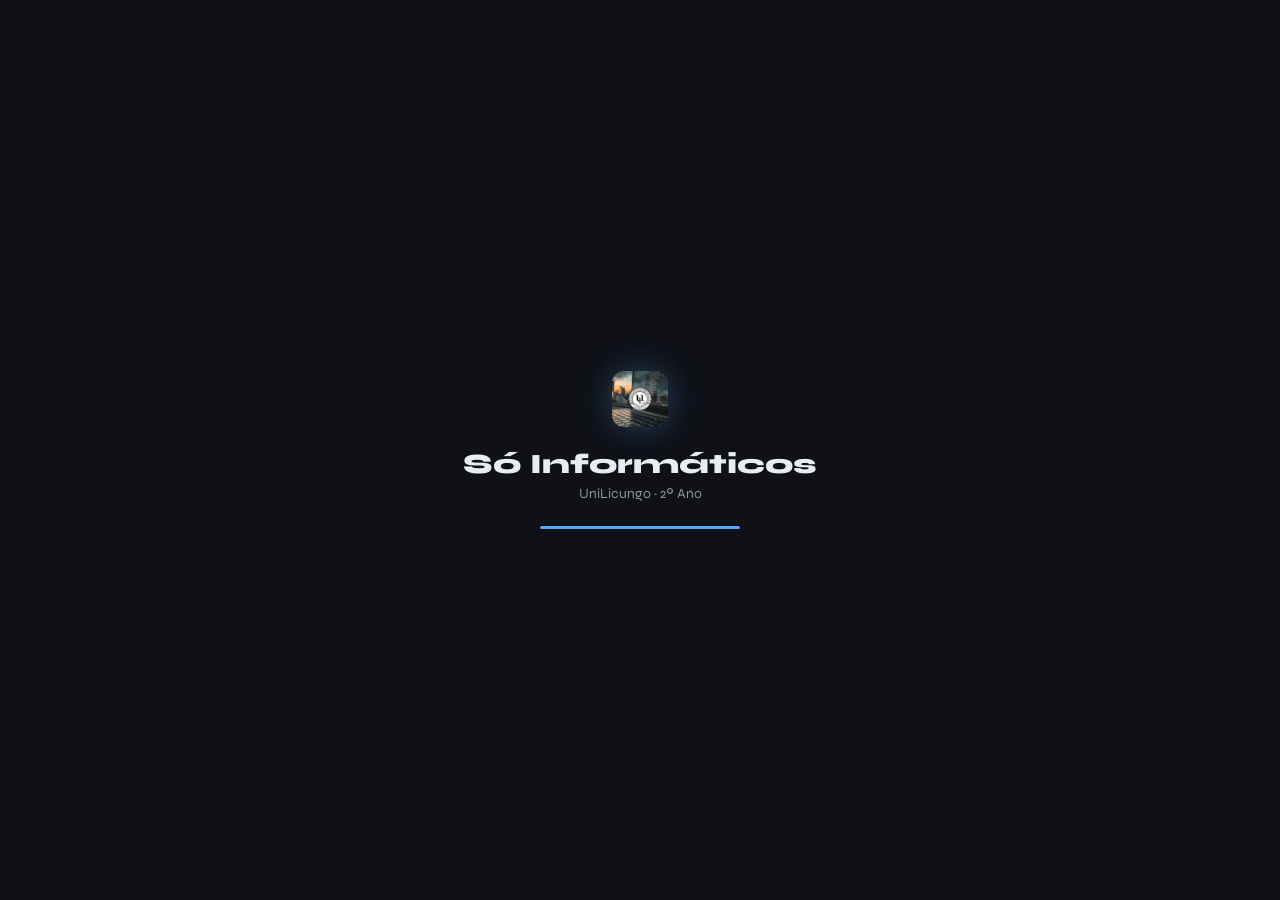
<file: index.html>
<!DOCTYPE html>
<html lang="pt">
<head>
    <meta charset="UTF-8">
    <meta name="viewport" content="width=device-width, initial-scale=1.0">
    <title>Só Informáticos — UniLicungo 2º Ano</title>
    <meta name="description" content="Plataforma de aulas para estudantes de Informática 2º Ano da UniLicungo">
    <link rel="manifest" href="manifest.json">
    <link rel="icon" href="assets/icon.png" type="image/png">
    <link rel="preconnect" href="https://fonts.googleapis.com">
    <link rel="preconnect" href="https://fonts.gstatic.com" crossorigin>
    <link href="https://fonts.googleapis.com/css2?family=Space+Mono:wght@400;700&family=Syne:wght@400;600;700;800&display=swap" rel="stylesheet">
    <link rel="stylesheet" href="css/style.css">
</head>
<body>

<!-- ===== SPLASH / LOADING ===== -->
<div id="splash">
    <div class="splash-inner">
        <div class="splash-logo">
            <img src="assets/icon.png" alt="Logo" width="56" height="56">
        </div>
        <div class="splash-title">Só Informáticos</div>
        <div class="splash-sub">UniLicungo · 2º Ano</div>
        <div class="splash-bar"><div class="splash-progress"></div></div>
    </div>
</div>

<!-- ===== HEADER ===== -->
<header class="site-header" id="site-header">
    <div class="header-inner">
        <a href="#" class="brand">
            <img src="assets/icon.png" alt="Logo" width="28" height="28" class="brand-icon">
            <span class="brand-name">Só Informáticos</span>
            <span class="brand-badge">2º Ano</span>
        </a>

        <nav class="header-nav" id="header-nav">
            <a href="#aulas" class="nav-link active" data-section="aulas">📅 Aulas</a>
            <a href="#notas" class="nav-link" data-section="notas">📝 Notas</a>
            <a href="#tarefas" class="nav-link" data-section="tarefas">✅ Tarefas</a>
            <a href="#recursos" class="nav-link" data-section="recursos">📚 Recursos</a>
        </nav>

        <div class="header-actions">
            <div class="search-wrap">
                <button class="icon-btn" id="search-toggle" title="Pesquisar">
                    <svg width="16" height="16" viewBox="0 0 24 24" fill="none" stroke="currentColor" stroke-width="2"><circle cx="11" cy="11" r="8"/><path d="m21 21-4.35-4.35"/></svg>
                </button>
                <div class="search-box" id="search-box">
                    <input type="text" id="search-input" placeholder="Pesquisar cadeira, docente...">
                    <span class="search-clear" id="search-clear">×</span>
                </div>
            </div>

            <div class="theme-picker" id="theme-picker">
                <button class="icon-btn" id="theme-toggle" title="Mudar tema">
                    <svg width="16" height="16" viewBox="0 0 24 24" fill="none" stroke="currentColor" stroke-width="2"><circle cx="12" cy="12" r="5"/><path d="M12 1v2M12 21v2M4.22 4.22l1.42 1.42M18.36 18.36l1.42 1.42M1 12h2M21 12h2M4.22 19.78l1.42-1.42M18.36 5.64l1.42-1.42"/></svg>
                </button>
                <div class="theme-menu" id="theme-menu">
                    <button onclick="setTheme('dark')" data-t="dark">🌙 Dark</button>
                    <button onclick="setTheme('light')" data-t="light">☀️ Light</button>
                    <button onclick="setTheme('hacker')" data-t="hacker">💻 Hacker</button>
                    <button onclick="setTheme('ocean')" data-t="ocean">🌊 Ocean</button>
                    <button onclick="setTheme('sunset')" data-t="sunset">🌅 Sunset</button>
                </div>
            </div>

            <button class="icon-btn" id="notif-btn" title="Notificações">
                <svg width="16" height="16" viewBox="0 0 24 24" fill="none" stroke="currentColor" stroke-width="2"><path d="M18 8A6 6 0 0 0 6 8c0 7-3 9-3 9h18s-3-2-3-9"/><path d="M13.73 21a2 2 0 0 1-3.46 0"/></svg>
                <span class="notif-dot" id="notif-dot"></span>
            </button>

            <button class="hamburger" id="hamburger" title="Menu">
                <span></span><span></span><span></span>
            </button>
        </div>
    </div>
</header>

<!-- ===== TICKER / ANÚNCIO ===== -->
<div class="ticker-wrap" id="ticker-wrap">
    <div class="ticker-label">📣 AVISO</div>
    <div class="ticker-track">
        <div class="ticker-content" id="ticker-content">
            Bem-vindo à plataforma Só Informáticos! &nbsp;•&nbsp; Sync automático a cada 5 minutos &nbsp;•&nbsp; Activa notificações para receberes alertas de aulas canceladas &nbsp;•&nbsp; Usa o modo Hacker para a melhor experiência noturna 🚀 &nbsp;•&nbsp; Estudar no Dondo e Foda
        </div>
    </div>
    <button class="ticker-close" onclick="document.getElementById('ticker-wrap').style.display='none'">×</button>
</div>

<!-- ===== MAIN ===== -->
<main class="main-content">

    <!-- ===== STATS BAR ===== -->
    <section class="stats-bar" id="stats-bar">
        <div class="stat-chip" id="stat-confirmadas">
            <span class="stat-icon">✅</span>
            <span class="stat-val" id="val-conf">–</span>
            <span class="stat-lbl">Confirmadas</span>
        </div>
        <div class="stat-chip" id="stat-pendentes">
            <span class="stat-icon">⏳</span>
            <span class="stat-val" id="val-pend">–</span>
            <span class="stat-lbl">Pendentes</span>
        </div>
        <div class="stat-chip" id="stat-canceladas">
            <span class="stat-icon">❌</span>
            <span class="stat-val" id="val-canc">–</span>
            <span class="stat-lbl">Canceladas</span>
        </div>
        <div class="stat-chip">
            <span class="stat-icon">🕒</span>
            <span class="stat-val" id="val-sync">–</span>
            <span class="stat-lbl">Último Sync</span>
        </div>
        <div class="stat-chip week-chip">
            <span class="stat-icon">📅</span>
            <span class="stat-val" id="val-week">–</span>
            <span class="stat-lbl">Semana</span>
        </div>
    </section>

    <!-- ===== TABS ===== -->
    <div class="tabs-wrap">
        <div class="tabs-inner">
            <button class="tab active" data-tab="aulas">📅 Quadro de Aulas</button>
            <button class="tab" data-tab="semana">🗓️ Vista Semanal</button>
            <button class="tab" data-tab="notas">📝 Minhas Notas</button>
            <button class="tab" data-tab="tarefas">✅ Tarefas</button>
            <button class="tab" data-tab="recursos">📚 Recursos</button>
            <button class="tab" data-tab="pomodoro">⏱️ Pomodoro</button>
        </div>
    </div>

    <!-- ===== TAB: AULAS ===== -->
    <div class="tab-panel active" id="panel-aulas">
        <div class="panel-header">
            <h2 class="panel-title">Quadro de Aulas</h2>
            <div class="panel-tools">
                <div class="filter-wrap">
                    <select id="filter-dia" class="filter-select">
                        <option value="">Todos os Dias</option>
                        <option>Segunda</option>
                        <option>Terça</option>
                        <option>Quarta</option>
                        <option>Quinta</option>
                        <option>Sexta</option>
                    </select>
                    <select id="filter-status" class="filter-select">
                        <option value="">Todos Status</option>
                        <option value="confirmada">Confirmadas</option>
                        <option value="pendente">Pendentes</option>
                        <option value="cancelada">Canceladas</option>
                    </select>
                </div>
                <div class="view-toggle">
                    <button class="view-btn active" id="view-table" title="Tabela">≡</button>
                    <button class="view-btn" id="view-cards" title="Cards">⊞</button>
                </div>
                <button class="action-btn" id="btn-refresh" onclick="carregarDados()">
                    <span class="refresh-icon">🔄</span> Sync
                </button>
                <button class="action-btn secondary" onclick="exportarCSV()" title="Exportar">📥 Export</button>
            </div>
        </div>

        <!-- Tabela -->
        <div id="view-table-wrap">
            <div class="table-wrap">
                <table id="tabela-aulas" class="main-table">
                    <thead>
                        <tr>
                            <th class="sortable" data-col="0">Dia <span class="sort-icon">⇅</span></th>
                            <th class="sortable" data-col="1">Cadeira <span class="sort-icon">⇅</span></th>
                            <th class="sortable col-docente" data-col="2">Docente <span class="sort-icon">⇅</span></th>
                            <th>Horário</th>
                            <th class="sortable" data-col="3">Status <span class="sort-icon">⇅</span></th>
                            <th>Ações</th>
                        </tr>
                    </thead>
                    <tbody id="tabela-body">
                        <tr class="skeleton-row"><td><div></div></td><td><div></div></td><td><div></div></td><td><div></div></td><td><div></div></td><td><div></div></td></tr>
                        <tr class="skeleton-row"><td><div></div></td><td><div></div></td><td><div></div></td><td><div></div></td><td><div></div></td><td><div></div></td></tr>
                        <tr class="skeleton-row"><td><div></div></td><td><div></div></td><td><div></div></td><td><div></div></td><td><div></div></td><td><div></div></td></tr>
                    </tbody>
                </table>
            </div>
            <div id="empty-state" class="empty-state" style="display:none">
                <div class="empty-icon">🔍</div>
                <div class="empty-text">Nenhum resultado encontrado</div>
                <button class="action-btn" onclick="limparFiltros()">Limpar filtros</button>
            </div>
        </div>

        <!-- Cards view -->
        <div id="view-cards-wrap" style="display:none">
            <div class="cards-grid" id="cards-grid"></div>
        </div>
    </div>

    <!-- ===== TAB: SEMANA ===== -->
    <div class="tab-panel" id="panel-semana">
        <div class="panel-header">
            <h2 class="panel-title">Vista Semanal</h2>
            <span class="panel-subtitle" id="semana-label">–</span>
        </div>
        <div class="week-grid" id="week-grid">
            <!-- Preenchido via JS -->
        </div>
    </div>

    <!-- ===== TAB: NOTAS ===== -->
    <div class="tab-panel" id="panel-notas">
        <div class="panel-header">
            <h2 class="panel-title">📝 Minhas Notas</h2>
            <button class="action-btn" onclick="adicionarNota()">+ Nova Nota</button>
        </div>
        <div class="notes-grid" id="notes-grid">
            <div class="empty-state" id="notes-empty">
                <div class="empty-icon">📝</div>
                <div class="empty-text">Nenhuma nota ainda.<br>Cria a tua primeira nota!</div>
                <button class="action-btn" onclick="adicionarNota()">+ Criar Nota</button>
            </div>
        </div>
    </div>

    <!-- ===== TAB: TAREFAS ===== -->
    <div class="tab-panel" id="panel-tarefas">
        <div class="panel-header">
            <h2 class="panel-title">✅ Tarefas & TPs</h2>
            <button class="action-btn" onclick="mostrarModalTarefa()">+ Nova Tarefa</button>
        </div>
        <div class="tasks-wrap">
            <div class="task-column">
                <div class="task-col-header">
                    <span class="task-col-dot pending-dot"></span>
                    A Fazer <span class="task-count" id="count-todo">0</span>
                </div>
                <div class="task-list" id="list-todo" data-status="todo"></div>
            </div>
            <div class="task-column">
                <div class="task-col-header">
                    <span class="task-col-dot doing-dot"></span>
                    Em Progresso <span class="task-count" id="count-doing">0</span>
                </div>
                <div class="task-list" id="list-doing" data-status="doing"></div>
            </div>
            <div class="task-column">
                <div class="task-col-header">
                    <span class="task-col-dot done-dot"></span>
                    Concluído <span class="task-count" id="count-done">0</span>
                </div>
                <div class="task-list" id="list-done" data-status="done"></div>
            </div>
        </div>
    </div>

    <!-- ===== TAB: RECURSOS ===== -->
    <div class="tab-panel" id="panel-recursos">
        <div class="panel-header">
            <h2 class="panel-title">📚 Recursos & Links</h2>
            <button class="action-btn" onclick="mostrarModalRecurso()">+ Adicionar</button>
        </div>
        <div class="recursos-grid" id="recursos-grid">
            <!-- Preenchido via JS -->
        </div>
    </div>

    <!-- ===== TAB: POMODORO ===== -->
    <div class="tab-panel" id="panel-pomodoro">
        <div class="panel-header">
            <h2 class="panel-title">⏱️ Timer </h2>
        </div>
        <div class="pomodoro-wrap">
            <div class="pomodoro-modes">
                <button class="pomo-mode-btn active" data-mins="25" onclick="setPomodoro(25,'Foco')">Foco 25min</button>
                <button class="pomo-mode-btn" data-mins="5" onclick="setPomodoro(5,'Pausa Curta')">Pausa 5min</button>
                <button class="pomo-mode-btn" data-mins="15" onclick="setPomodoro(15,'Pausa Longa')">Pausa 15min</button>
            </div>
            <div class="pomodoro-clock">
                <svg class="pomo-ring" viewBox="0 0 200 200" width="200" height="200">
                    <circle class="pomo-ring-bg" cx="100" cy="100" r="90" fill="none" stroke-width="8"/>
                    <circle class="pomo-ring-fill" id="pomo-ring-fill" cx="100" cy="100" r="90" fill="none" stroke-width="8"
                        stroke-dasharray="565.49" stroke-dashoffset="0" stroke-linecap="round"
                        transform="rotate(-90 100 100)"/>
                </svg>
                <div class="pomo-time-display">
                    <div class="pomo-time" id="pomo-time">25:00</div>
                    <div class="pomo-label" id="pomo-label">Foco</div>
                </div>
            </div>
            <div class="pomodoro-controls">
                <button class="pomo-btn" id="pomo-start" onclick="togglePomodoro()">▶ Iniciar</button>
                <button class="pomo-btn secondary" onclick="resetPomodoro()">↺ Reset</button>
            </div>
            <div class="pomo-sessions">
                <span>Sessões hoje:</span>
                <div class="session-dots" id="session-dots"></div>
            </div>
        </div>
    </div>
            
</main>

<!-- ===== FABs ===== -->
<div class="fab-container">
    <button class="fab fab-main" id="fab-main" title="Mais opções">+</button>
    <div class="fab-group" id="fab-group">
        <a href="javascript:void(0)" onclick="mostrarModalCafe()" class="fab fab-sm" title="Apoiar Dev">☕</a>
        <a href="tel:+258847243782" class="fab fab-sm" title="Ligar Adjunta">📞</a>
        <a href="tel:+258833973761" class="fab fab-sm" title="Ligar Chefe">👑</a>
        <a href="https://wa.me/258833973761" target="_blank" class="fab fab-sm" title="WhatsApp">💬</a>
        <button class="fab fab-sm" onclick="scrollTopo()" title="Topo">⬆</button>
    </div>
</div>

<!-- ===== MODAIS ===== -->

<!-- Modal Café -->
<div class="overlay" id="overlay-cafe" onclick="fecharModal('cafe')"></div>
<div class="modal" id="modal-cafe">
    <div class="modal-header">
        <span>☕ Apoiar o Dev</span>
        <button class="close-btn" onclick="fecharModal('cafe')">×</button>
    </div>
    <div class="modal-body">
        <p style="text-align:center;font-size:2rem;margin:0">✌️</p>
        <p>Obrigado por usar a plataforma! Para manter o servidor no ar, considera apoiar o desenvolvimento.</p>
        <div class="cafe-card">
            <div class="cafe-label">M-Kesh</div>
            <div class="cafe-number">833 973 761</div>
            <button class="action-btn" onclick="copiarTexto('833973761','Número copiado!')">📋 Copiar</button>
        </div>
    </div>
</div>

<!-- Modal Tarefa -->
<div class="overlay" id="overlay-tarefa" onclick="fecharModal('tarefa')"></div>
<div class="modal" id="modal-tarefa">
    <div class="modal-header">
        <span>✅ Nova Tarefa</span>
        <button class="close-btn" onclick="fecharModal('tarefa')">×</button>
    </div>
    <div class="modal-body">
        <div class="form-group">
            <label>Título</label>
            <input type="text" id="task-titulo" class="form-input" placeholder="Ex: TP de Programação">
        </div>
        <div class="form-group">
            <label>Cadeira</label>
            <input type="text" id="task-cadeira" class="form-input" placeholder="Ex: Programação I">
        </div>
        <div class="form-group">
            <label>Data de Entrega</label>
            <input type="date" id="task-data" class="form-input">
        </div>
        <div class="form-group">
            <label>Prioridade</label>
            <select id="task-prioridade" class="form-input">
                <option value="alta">🔴 Alta</option>
                <option value="media" selected>🟡 Média</option>
                <option value="baixa">🟢 Baixa</option>
            </select>
        </div>
        <div class="form-group">
            <label>Notas</label>
            <textarea id="task-notas" class="form-input" rows="3" placeholder="Detalhes..."></textarea>
        </div>
        <button class="action-btn full-width" onclick="salvarTarefa()">💾 Salvar</button>
    </div>
</div>

<!-- Modal Recurso -->
<div class="overlay" id="overlay-recurso" onclick="fecharModal('recurso')"></div>
<div class="modal" id="modal-recurso">
    <div class="modal-header">
        <span>📚 Novo Recurso</span>
        <button class="close-btn" onclick="fecharModal('recurso')">×</button>
    </div>
    <div class="modal-body">
        <div class="form-group">
            <label>Título</label>
            <input type="text" id="rec-titulo" class="form-input" placeholder="Ex: Slides de POO">
        </div>
        <div class="form-group">
            <label>URL / Link</label>
            <input type="url" id="rec-url" class="form-input" placeholder="https://...">
        </div>
        <div class="form-group">
            <label>Cadeira</label>
            <input type="text" id="rec-cadeira" class="form-input" placeholder="Ex: POO">
        </div>
        <div class="form-group">
            <label>Tipo</label>
            <select id="rec-tipo" class="form-input">
                <option>📄 Documento</option>
                <option>🎥 Vídeo</option>
                <option>🔗 Link</option>
                <option>📊 Slides</option>
                <option>📖 Livro</option>
            </select>
        </div>
        <button class="action-btn full-width" onclick="salvarRecurso()">💾 Salvar</button>
    </div>
</div>

<!-- Modal Nota -->
<div class="overlay" id="overlay-nota" onclick="fecharModal('nota')"></div>
<div class="modal" id="modal-nota">
    <div class="modal-header">
        <span>📝 Nova Nota</span>
        <button class="close-btn" onclick="fecharModal('nota')">×</button>
    </div>
    <div class="modal-body">
        <div class="form-group">
            <label>Título</label>
            <input type="text" id="nota-titulo" class="form-input" placeholder="Título da nota...">
        </div>
        <div class="form-group">
            <label>Cadeira</label>
            <input type="text" id="nota-cadeira" class="form-input" placeholder="Cadeira relacionada...">
        </div>
        <div class="form-group">
            <label>Conteúdo</label>
            <textarea id="nota-conteudo" class="form-input" rows="6" placeholder="Escreve a tua nota aqui... Suporta formatação básica!"></textarea>
        </div>
        <div class="form-group">
            <label>Cor</label>
            <div class="color-picker">
                <button class="color-dot active" data-color="#f59e0b" style="background:#f59e0b" onclick="selectNoteColor('#f59e0b',this)"></button>
                <button class="color-dot" data-color="#3b82f6" style="background:#3b82f6" onclick="selectNoteColor('#3b82f6',this)"></button>
                <button class="color-dot" data-color="#10b981" style="background:#10b981" onclick="selectNoteColor('#10b981',this)"></button>
                <button class="color-dot" data-color="#ef4444" style="background:#ef4444" onclick="selectNoteColor('#ef4444',this)"></button>
                <button class="color-dot" data-color="#8b5cf6" style="background:#8b5cf6" onclick="selectNoteColor('#8b5cf6',this)"></button>
            </div>
        </div>
        <button class="action-btn full-width" onclick="salvarNota()">💾 Salvar</button>
    </div>
</div>

<!-- Toast -->
<div class="toast" id="toast"></div>

<!-- Notificações panel -->
<div class="notif-panel" id="notif-panel">
    <div class="notif-header">
        🔔 Notificações
        <button onclick="limparNotificacoes()" class="notif-clear">Limpar</button>
    </div>
    <div id="notif-list" class="notif-list">
        <div class="notif-empty">Sem notificações</div>
    </div>
</div>
<div class="notif-overlay" id="notif-overlay" onclick="fecharNotif()"></div>

<script src="js/app.js"></script>
</body>
</html>
</file>
<file: css/style.css>
/* =====================================================
   SÓ INFORMÁTICOS — style.css v2.0
   ===================================================== */

@import url('https://fonts.googleapis.com/css2?family=Space+Mono:wght@400;700&family=Syne:wght@400;600;700;800&display=swap');

/* ===== CSS VARIABLES / THEMES ===== */
:root {
    --font-sans: 'Syne', system-ui, sans-serif;
    --font-mono: 'Space Mono', monospace;
    --radius: 10px;
    --radius-sm: 6px;
    --radius-lg: 16px;
    --shadow: 0 4px 24px rgba(0,0,0,.18);
    --shadow-sm: 0 2px 10px rgba(0,0,0,.1);
    --trans: 0.22s cubic-bezier(.4,0,.2,1);
    --header-h: 58px;
}

/* DARK (default) */
[data-theme="dark"], :root {
    --bg: #0f1117;
    --bg2: #161b22;
    --bg3: #1c2230;
    --surface: #21262d;
    --surface2: #2d333b;
    --border: #30363d;
    --text: #e6edf3;
    --text2: #8b949e;
    --text3: #6e7681;
    --accent: #58a6ff;
    --accent2: #3fb950;
    --accent3: #f0883e;
    --danger: #f85149;
    --warn: #d29922;
    --header-bg: rgba(13,17,23,.92);
    --header-border: #21262d;
    --card-glow: 0 0 0 1px #30363d;
    --btn-bg: #21262d;
    --btn-hover: #30363d;
}

[data-theme="light"] {
    --bg: #f0f2f5;
    --bg2: #ffffff;
    --bg3: #f6f8fa;
    --surface: #ffffff;
    --surface2: #f6f8fa;
    --border: #d0d7de;
    --text: #1f2328;
    --text2: #636c76;
    --text3: #9198a1;
    --accent: #0969da;
    --accent2: #1a7f37;
    --accent3: #bc4c00;
    --danger: #cf222e;
    --warn: #9a6700;
    --header-bg: rgba(255,255,255,.95);
    --header-border: #d0d7de;
    --card-glow: 0 0 0 1px #d0d7de;
    --btn-bg: #f6f8fa;
    --btn-hover: #eaeef2;
}

[data-theme="hacker"] {
    --bg: #000000;
    --bg2: #050505;
    --bg3: #0a0a0a;
    --surface: #0d0d0d;
    --surface2: #141414;
    --border: #1a2a1a;
    --text: #00ff41;
    --text2: #00cc33;
    --text3: #009922;
    --accent: #00ff41;
    --accent2: #00ff41;
    --accent3: #00ff41;
    --danger: #ff2200;
    --warn: #ffcc00;
    --header-bg: rgba(0,0,0,.97);
    --header-border: #001a00;
    --card-glow: 0 0 8px rgba(0,255,65,.12), 0 0 0 1px #1a2a1a;
    --btn-bg: #0d0d0d;
    --btn-hover: #1a2a1a;
}

[data-theme="ocean"] {
    --bg: #0a192f;
    --bg2: #0d2137;
    --bg3: #112240;
    --surface: #112240;
    --surface2: #172a45;
    --border: #1e3a5f;
    --text: #ccd6f6;
    --text2: #8892b0;
    --text3: #5d6d8e;
    --accent: #64ffda;
    --accent2: #57cbff;
    --accent3: #f06292;
    --danger: #ff6b6b;
    --warn: #ffd166;
    --header-bg: rgba(10,25,47,.95);
    --header-border: #1e3a5f;
    --card-glow: 0 0 0 1px #1e3a5f;
    --btn-bg: #112240;
    --btn-hover: #172a45;
}

[data-theme="sunset"] {
    --bg: #1a0a2e;
    --bg2: #20102e;
    --bg3: #2a1040;
    --surface: #2a1040;
    --surface2: #351550;
    --border: #4a2060;
    --text: #ffeedd;
    --text2: #cc99aa;
    --text3: #996688;
    --accent: #ff6b6b;
    --accent2: #ffd166;
    --accent3: #a8edea;
    --danger: #ff4757;
    --warn: #ffa502;
    --header-bg: rgba(26,10,46,.95);
    --header-border: #4a2060;
    --card-glow: 0 0 0 1px #4a2060;
    --btn-bg: #2a1040;
    --btn-hover: #351550;
}

/* ===== RESET & BASE ===== */
*, *::before, *::after { box-sizing: border-box; margin: 0; padding: 0; }
html { scroll-behavior: smooth; }
body {
    font-family: var(--font-sans);
    background: var(--bg);
    color: var(--text);
    min-height: 100vh;
    transition: background var(--trans), color var(--trans);
    overflow-x: hidden;
}

/* ===== SPLASH ===== */
#splash {
    position: fixed; inset: 0;
    background: var(--bg);
    z-index: 9999;
    display: flex; align-items: center; justify-content: center;
    transition: opacity .5s, transform .5s;
}
#splash.hidden { opacity: 0; transform: scale(1.05); pointer-events: none; }
.splash-inner { text-align: center; }
.splash-logo { margin-bottom: 16px; animation: splashBounce .8s ease; }
.splash-logo img { border-radius: 12px; box-shadow: 0 0 30px rgba(88,166,255,.3); }
.splash-title { font-size: 28px; font-weight: 800; color: var(--text); margin-bottom: 4px; }
.splash-sub { font-size: 14px; color: var(--text2); margin-bottom: 24px; }
.splash-bar { width: 200px; height: 3px; background: var(--border); border-radius: 2px; overflow: hidden; margin: 0 auto; }
.splash-progress { height: 100%; background: var(--accent); border-radius: 2px; animation: splashProgress 1.5s ease forwards; }
@keyframes splashBounce { 0%{transform:scale(.5);opacity:0} 70%{transform:scale(1.1)} 100%{transform:scale(1);opacity:1} }
@keyframes splashProgress { 0%{width:0} 100%{width:100%} }

/* ===== HEADER ===== */
.site-header {
    position: sticky; top: 0; z-index: 100;
    height: var(--header-h);
    background: var(--header-bg);
    border-bottom: 1px solid var(--header-border);
    backdrop-filter: blur(20px); -webkit-backdrop-filter: blur(20px);
    transition: background var(--trans), border var(--trans);
}
.site-header.scrolled { box-shadow: 0 4px 20px rgba(0,0,0,.2); }
.header-inner {
    max-width: 1200px; margin: 0 auto; height: 100%;
    padding: 0 20px;
    display: flex; align-items: center; gap: 16px;
}
.brand { display: flex; align-items: center; gap: 8px; text-decoration: none; color: var(--text); flex-shrink: 0; }
.brand-icon { border-radius: 6px; }
.brand-name { font-size: 16px; font-weight: 700; }
.brand-badge {
    background: var(--accent); color: var(--bg);
    font-size: 10px; font-weight: 700;
    padding: 2px 7px; border-radius: 20px;
}

.header-nav { display: flex; gap: 4px; flex: 1; justify-content: center; }
.nav-link {
    color: var(--text2); text-decoration: none;
    padding: 6px 12px; border-radius: var(--radius-sm);
    font-size: 13px; font-weight: 600;
    transition: all var(--trans);
}
.nav-link:hover, .nav-link.active { color: var(--text); background: var(--surface); }

.header-actions { display: flex; align-items: center; gap: 8px; flex-shrink: 0; }

.icon-btn {
    width: 34px; height: 34px;
    background: transparent; border: 1px solid transparent;
    border-radius: var(--radius-sm); color: var(--text2);
    cursor: pointer; display: flex; align-items: center; justify-content: center;
    transition: all var(--trans); position: relative;
}
.icon-btn:hover { background: var(--surface); border-color: var(--border); color: var(--text); }

/* Search */
.search-wrap { position: relative; display: flex; align-items: center; }
.search-box {
    position: absolute; right: 42px; top: 50%; transform: translateY(-50%);
    background: var(--surface); border: 1px solid var(--border); border-radius: var(--radius-sm);
    overflow: hidden; width: 0; opacity: 0; transition: all .3s;
    display: flex; align-items: center;
}
.search-box.open { width: 200px; opacity: 1; }
.search-box input {
    background: none; border: none; color: var(--text); padding: 6px 10px;
    font-family: var(--font-sans); font-size: 13px; width: 100%; outline: none;
}
.search-clear { padding: 0 8px; cursor: pointer; color: var(--text3); font-size: 16px; }

/* Theme picker */
.theme-picker { position: relative; }
.theme-menu {
    position: absolute; right: 0; top: calc(100% + 8px);
    background: var(--surface2); border: 1px solid var(--border);
    border-radius: var(--radius); overflow: hidden;
    min-width: 140px; box-shadow: var(--shadow);
    opacity: 0; transform: translateY(-8px) scale(.97);
    pointer-events: none; transition: all .2s;
    display: flex; flex-direction: column;
}
.theme-picker:hover .theme-menu,
.theme-picker.open .theme-menu { opacity: 1; transform: none; pointer-events: all; }
.theme-menu button {
    background: none; border: none; color: var(--text);
    padding: 9px 14px; font-size: 13px; font-weight: 600;
    text-align: left; cursor: pointer; transition: background var(--trans);
    font-family: var(--font-sans);
}
.theme-menu button:hover { background: var(--btn-hover); }

/* Notif dot */
.notif-dot {
    position: absolute; top: 5px; right: 5px;
    width: 7px; height: 7px; border-radius: 50%;
    background: var(--danger); border: 1.5px solid var(--bg);
    display: none;
}
.notif-dot.show { display: block; animation: pulse 1.5s infinite; }

/* Hamburger */
.hamburger {
    display: none; flex-direction: column; gap: 5px;
    background: none; border: none; cursor: pointer; padding: 4px;
}
.hamburger span { width: 20px; height: 2px; background: var(--text); border-radius: 2px; transition: var(--trans); display: block; }
.hamburger.open span:nth-child(1) { transform: rotate(45deg) translate(5px,5px); }
.hamburger.open span:nth-child(2) { opacity: 0; }
.hamburger.open span:nth-child(3) { transform: rotate(-45deg) translate(5px,-5px); }

/* ===== TICKER ===== */
.ticker-wrap {
    background: linear-gradient(90deg, var(--accent), var(--accent2));
    color: var(--bg); height: 32px; overflow: hidden;
    display: flex; align-items: center; position: relative;
}
.ticker-label {
    padding: 0 12px; font-size: 11px; font-weight: 700;
    background: rgba(0,0,0,.15); height: 100%; display: flex; align-items: center; flex-shrink: 0;
    white-space: nowrap;
}
.ticker-track { flex: 1; overflow: hidden; position: relative; }
.ticker-content {
    white-space: nowrap; font-size: 12px; font-weight: 600;
    animation: ticker 25s linear infinite;
    display: inline-block; padding-left: 100%;
}
.ticker-close {
    background: none; border: none; cursor: pointer; padding: 0 12px;
    color: rgba(0,0,0,.5); font-size: 18px; flex-shrink: 0;
}
@keyframes ticker { 0%{transform:translateX(0)} 100%{transform:translateX(-100%)} }

/* ===== MAIN ===== */
.main-content { max-width: 1200px; margin: 0 auto; padding: 24px 20px 80px; }

/* ===== STATS BAR ===== */
.stats-bar {
    display: flex; gap: 10px; flex-wrap: wrap; margin-bottom: 20px;
    animation: fadeSlideUp .5s ease both;
}
.stat-chip {
    flex: 1; min-width: 120px;
    background: var(--surface); border: 1px solid var(--border);
    border-radius: var(--radius); padding: 14px 16px;
    display: flex; align-items: center; gap: 10px;
    transition: all var(--trans); cursor: default;
    box-shadow: var(--card-glow);
}
.stat-chip:hover { border-color: var(--accent); transform: translateY(-2px); }
.stat-icon { font-size: 18px; }
.stat-val { font-size: 22px; font-weight: 800; color: var(--text); line-height: 1; }
.stat-lbl { font-size: 11px; color: var(--text2); font-weight: 600; line-height: 1.2; }

/* ===== TABS ===== */
.tabs-wrap { margin-bottom: 16px; }
.tabs-inner {
    display: flex; gap: 4px; flex-wrap: wrap;
    background: var(--surface); border: 1px solid var(--border);
    border-radius: var(--radius); padding: 4px;
}
.tab {
    flex: 1; padding: 9px 14px; border: none; background: none;
    color: var(--text2); cursor: pointer; border-radius: var(--radius-sm);
    font-size: 13px; font-weight: 700; font-family: var(--font-sans);
    transition: all var(--trans); white-space: nowrap;
}
.tab:hover { color: var(--text); background: var(--btn-hover); }
.tab.active { background: var(--accent); color: var(--bg); }

/* ===== TAB PANELS ===== */
.tab-panel { display: none; animation: fadeSlideUp .3s ease both; }
.tab-panel.active { display: block; }
@keyframes fadeSlideUp {
    from { opacity: 0; transform: translateY(12px); }
    to { opacity: 1; transform: translateY(0); }
}

/* ===== PANEL HEADER ===== */
.panel-header {
    display: flex; align-items: center; justify-content: space-between; flex-wrap: wrap;
    gap: 12px; margin-bottom: 16px;
}
.panel-title { font-size: 20px; font-weight: 800; }
.panel-subtitle { font-size: 13px; color: var(--text2); }
.panel-tools { display: flex; align-items: center; gap: 8px; flex-wrap: wrap; }

/* ===== FILTER / VIEW TOGGLE ===== */
.filter-wrap { display: flex; gap: 6px; }
.filter-select {
    background: var(--btn-bg); border: 1px solid var(--border); color: var(--text);
    padding: 6px 10px; border-radius: var(--radius-sm); font-size: 12px; font-family: var(--font-sans);
    cursor: pointer; transition: border var(--trans);
}
.filter-select:focus { outline: none; border-color: var(--accent); }

.view-toggle { display: flex; border: 1px solid var(--border); border-radius: var(--radius-sm); overflow: hidden; }
.view-btn {
    background: var(--btn-bg); border: none; color: var(--text2);
    padding: 6px 12px; font-size: 16px; cursor: pointer; transition: all var(--trans);
}
.view-btn:hover, .view-btn.active { background: var(--accent); color: var(--bg); }

/* ===== ACTION BUTTONS ===== */
.action-btn {
    background: var(--accent); color: var(--bg);
    border: none; border-radius: var(--radius-sm); padding: 7px 14px;
    font-size: 12px; font-weight: 700; cursor: pointer; font-family: var(--font-sans);
    transition: all var(--trans);
}
.action-btn:hover { filter: brightness(1.15); transform: translateY(-1px); }
.action-btn:active { transform: translateY(0); }
.action-btn.secondary {
    background: var(--btn-bg); color: var(--text);
    border: 1px solid var(--border);
}
.action-btn.secondary:hover { border-color: var(--accent); color: var(--accent); background: var(--btn-bg); }
.action-btn.full-width { width: 100%; padding: 11px; font-size: 14px; }

/* ===== TABLE ===== */
.table-wrap { overflow-x: auto; border-radius: var(--radius); border: 1px solid var(--border); }
.main-table {
    width: 100%; border-collapse: collapse;
    font-size: 13px; font-family: var(--font-sans);
}
.main-table th {
    background: var(--surface2); padding: 12px 16px;
    text-align: left; font-weight: 700; font-size: 11px;
    text-transform: uppercase; letter-spacing: .05em;
    color: var(--text2); border-bottom: 1px solid var(--border);
    white-space: nowrap;
}
.main-table th.sortable { cursor: pointer; user-select: none; }
.main-table th.sortable:hover { color: var(--accent); }
.sort-icon { opacity: .4; font-size: 11px; }
.main-table td {
    padding: 13px 16px; border-bottom: 1px solid var(--border);
    transition: background var(--trans);
}
.main-table tr:last-child td { border-bottom: none; }
.main-table tbody tr { transition: background var(--trans); }
.main-table tbody tr:hover { background: rgba(88,166,255,.04); }
.main-table code {
    background: var(--surface2); border: 1px solid var(--border);
    padding: 2px 7px; border-radius: 4px; font-family: var(--font-mono);
    font-size: 11px; color: var(--accent); font-weight: 700;
}
.row-actions { display: flex; gap: 4px; }
.row-btn {
    background: none; border: 1px solid var(--border); color: var(--text2);
    padding: 3px 7px; border-radius: 4px; font-size: 11px; cursor: pointer;
    transition: all var(--trans);
}
.row-btn:hover { border-color: var(--accent); color: var(--accent); }

/* ===== STATUS BADGES ===== */
.status-badge {
    display: inline-flex; align-items: center; gap: 5px;
    padding: 4px 10px; border-radius: 20px;
    font-size: 11px; font-weight: 700;
    border: 1px solid transparent;
    backdrop-filter: blur(8px);
    white-space: nowrap;
}
.confirmada { background: rgba(63,185,80,.12); color: #3fb950; border-color: rgba(63,185,80,.25); }
.por-confirmar { background: rgba(248,81,73,.12); color: #f85149; border-color: rgba(248,81,73,.25); }
.cancelada { background: rgba(88,166,255,.12); color: #58a6ff; border-color: rgba(88,166,255,.25); }
.status-dot { width: 6px; height: 6px; border-radius: 50%; display: inline-block; flex-shrink: 0; }
.confirmada .status-dot { background: #3fb950; box-shadow: 0 0 6px #3fb950; animation: pulse 2s infinite; }
.por-confirmar .status-dot { background: #f85149; }
.cancelada .status-dot { background: #58a6ff; }

/* ===== CARDS GRID ===== */
.cards-grid {
    display: grid; grid-template-columns: repeat(auto-fill, minmax(240px, 1fr)); gap: 12px;
}
.aula-card {
    background: var(--surface); border: 1px solid var(--border);
    border-radius: var(--radius); padding: 16px;
    transition: all var(--trans); cursor: default;
    position: relative; overflow: hidden;
}
.aula-card::before {
    content: ''; position: absolute; top: 0; left: 0; right: 0; height: 3px;
}
.aula-card.confirmada::before { background: #3fb950; }
.aula-card.por-confirmar::before { background: #f85149; }
.aula-card.cancelada::before { background: #58a6ff; }
.aula-card:hover { border-color: var(--accent); transform: translateY(-3px); box-shadow: var(--shadow); }
.card-dia { font-size: 11px; font-weight: 700; color: var(--text3); text-transform: uppercase; letter-spacing: .08em; margin-bottom: 6px; }
.card-cadeira { font-size: 15px; font-weight: 800; margin-bottom: 4px; font-family: var(--font-mono); color: var(--accent); }
.card-docente { font-size: 12px; color: var(--text2); margin-bottom: 12px; }
.card-footer { display: flex; justify-content: space-between; align-items: center; }

/* ===== WEEK GRID ===== */
.week-grid {
    display: grid; grid-template-columns: repeat(5, 1fr); gap: 10px;
}
.week-day {
    background: var(--surface); border: 1px solid var(--border);
    border-radius: var(--radius); overflow: hidden;
}
.week-day-header {
    padding: 10px 12px; background: var(--surface2); border-bottom: 1px solid var(--border);
    font-size: 12px; font-weight: 800; text-align: center; color: var(--text2);
    text-transform: uppercase; letter-spacing: .06em;
}
.week-day.today .week-day-header { background: var(--accent); color: var(--bg); }
.week-aulas { padding: 8px; display: flex; flex-direction: column; gap: 6px; min-height: 80px; }
.week-aula {
    padding: 7px 9px; border-radius: var(--radius-sm); font-size: 11px;
    border-left: 3px solid; font-weight: 600;
}
.week-aula.confirmada { background: rgba(63,185,80,.08); border-color: #3fb950; }
.week-aula.por-confirmar { background: rgba(248,81,73,.08); border-color: #f85149; }
.week-aula.cancelada { background: rgba(88,166,255,.08); border-color: #58a6ff; }
.week-aula-name { color: var(--text); margin-bottom: 2px; }
.week-aula-docente { color: var(--text3); font-size: 10px; }

/* ===== NOTES ===== */
.notes-grid { display: grid; grid-template-columns: repeat(auto-fill, minmax(220px, 1fr)); gap: 12px; }
.note-card {
    border-radius: var(--radius); padding: 16px; position: relative;
    cursor: pointer; transition: all var(--trans); border: 1px solid transparent;
    min-height: 140px; display: flex; flex-direction: column;
}
.note-card:hover { transform: translateY(-3px) rotate(-.5deg); box-shadow: var(--shadow); }
.note-card-title { font-size: 14px; font-weight: 800; margin-bottom: 4px; color: rgba(0,0,0,.8); }
.note-card-cadeira { font-size: 11px; color: rgba(0,0,0,.5); margin-bottom: 8px; font-weight: 600; }
.note-card-content { font-size: 12px; color: rgba(0,0,0,.7); flex: 1; line-height: 1.5; overflow: hidden; display: -webkit-box; -webkit-line-clamp: 4; -webkit-box-orient: vertical; }
.note-card-date { font-size: 10px; color: rgba(0,0,0,.4); margin-top: 8px; }
.note-card-del {
    position: absolute; top: 8px; right: 8px;
    background: rgba(0,0,0,.1); border: none; border-radius: 50%;
    width: 22px; height: 22px; cursor: pointer; font-size: 12px;
    display: none; align-items: center; justify-content: center;
    color: rgba(0,0,0,.6);
}
.note-card:hover .note-card-del { display: flex; }

/* ===== TASKS ===== */
.tasks-wrap { display: grid; grid-template-columns: repeat(3, 1fr); gap: 12px; }
.task-column { background: var(--surface); border: 1px solid var(--border); border-radius: var(--radius); overflow: hidden; }
.task-col-header {
    padding: 12px 14px; background: var(--surface2); border-bottom: 1px solid var(--border);
    font-size: 12px; font-weight: 800; display: flex; align-items: center; gap: 8px;
    text-transform: uppercase; letter-spacing: .05em;
}
.task-col-dot { width: 8px; height: 8px; border-radius: 50%; flex-shrink: 0; }
.pending-dot { background: #d29922; }
.doing-dot { background: #58a6ff; }
.done-dot { background: #3fb950; }
.task-count { margin-left: auto; background: var(--surface); border: 1px solid var(--border); border-radius: 20px; padding: 1px 7px; font-size: 11px; color: var(--text2); }
.task-list { padding: 8px; display: flex; flex-direction: column; gap: 6px; min-height: 100px; }
.task-item {
    background: var(--bg2); border: 1px solid var(--border);
    border-radius: var(--radius-sm); padding: 10px 12px;
    cursor: grab; transition: all var(--trans); position: relative;
    border-left: 3px solid;
}
.task-item[data-priority="alta"] { border-left-color: #f85149; }
.task-item[data-priority="media"] { border-left-color: #d29922; }
.task-item[data-priority="baixa"] { border-left-color: #3fb950; }
.task-item:hover { border-color: var(--accent); box-shadow: var(--shadow-sm); }
.task-item.dragging { opacity: .4; cursor: grabbing; }
.task-item-title { font-size: 13px; font-weight: 700; margin-bottom: 3px; }
.task-item-cadeira { font-size: 11px; color: var(--text2); }
.task-item-date { font-size: 10px; color: var(--text3); margin-top: 6px; }
.task-item-deadline { display: inline-block; font-size: 10px; font-weight: 700; padding: 2px 6px; border-radius: 4px; margin-top: 4px; }
.task-item-deadline.soon { background: rgba(210,153,34,.15); color: #d29922; }
.task-item-deadline.overdue { background: rgba(248,81,73,.15); color: #f85149; }
.task-item-deadline.ok { background: rgba(63,185,80,.1); color: #3fb950; }
.task-del-btn {
    position: absolute; top: 6px; right: 6px;
    background: none; border: none; color: var(--text3); cursor: pointer; font-size: 13px;
    display: none;
}
.task-item:hover .task-del-btn { display: block; }

/* ===== RECURSOS ===== */
.recursos-grid { display: grid; grid-template-columns: repeat(auto-fill, minmax(240px, 1fr)); gap: 12px; }
.recurso-card {
    background: var(--surface); border: 1px solid var(--border);
    border-radius: var(--radius); padding: 16px;
    transition: all var(--trans); text-decoration: none; color: var(--text);
    display: block;
}
.recurso-card:hover { border-color: var(--accent); transform: translateY(-2px); box-shadow: var(--shadow); }
.recurso-tipo { font-size: 24px; margin-bottom: 8px; }
.recurso-titulo { font-size: 14px; font-weight: 800; margin-bottom: 4px; }
.recurso-cadeira { font-size: 11px; color: var(--text2); margin-bottom: 8px; }
.recurso-link { font-size: 11px; color: var(--accent); display: block; overflow: hidden; text-overflow: ellipsis; white-space: nowrap; }
.recurso-del { float: right; background: none; border: none; color: var(--text3); cursor: pointer; font-size: 14px; }

/* ===== POMODORO ===== */
.pomodoro-wrap { display: flex; flex-direction: column; align-items: center; gap: 24px; padding: 24px 0; }
.pomodoro-modes { display: flex; gap: 8px; }
.pomo-mode-btn {
    background: var(--btn-bg); border: 1px solid var(--border); color: var(--text2);
    padding: 8px 16px; border-radius: 20px; font-size: 12px; font-weight: 700;
    cursor: pointer; transition: all var(--trans); font-family: var(--font-sans);
}
.pomo-mode-btn:hover { border-color: var(--accent); color: var(--accent); }
.pomo-mode-btn.active { background: var(--accent); color: var(--bg); border-color: var(--accent); }

.pomodoro-clock { position: relative; width: 200px; height: 200px; }
.pomo-ring { position: absolute; top: 0; left: 0; }
.pomo-ring-bg { stroke: var(--border); }
.pomo-ring-fill { stroke: var(--accent); transition: stroke-dashoffset .5s ease; }
.pomo-time-display {
    position: absolute; inset: 0; display: flex; flex-direction: column;
    align-items: center; justify-content: center;
}
.pomo-time { font-size: 42px; font-weight: 700; font-family: var(--font-mono); color: var(--text); }
.pomo-label { font-size: 12px; color: var(--text2); font-weight: 700; text-transform: uppercase; letter-spacing: .08em; }

.pomodoro-controls { display: flex; gap: 10px; }
.pomo-btn {
    background: var(--accent); color: var(--bg);
    border: none; border-radius: var(--radius-sm); padding: 10px 24px;
    font-size: 14px; font-weight: 700; cursor: pointer; font-family: var(--font-sans);
    transition: all var(--trans);
}
.pomo-btn:hover { filter: brightness(1.15); transform: translateY(-1px); }
.pomo-btn.secondary { background: var(--btn-bg); color: var(--text); border: 1px solid var(--border); }
.pomo-sessions { display: flex; align-items: center; gap: 10px; font-size: 13px; color: var(--text2); }
.session-dots { display: flex; gap: 6px; }
.session-dot { width: 10px; height: 10px; border-radius: 50%; background: var(--accent); opacity: .3; }
.session-dot.done { opacity: 1; }

/* ===== FABs ===== */
.fab-container { position: fixed; bottom: 24px; right: 24px; display: flex; flex-direction: column; align-items: flex-end; gap: 10px; z-index: 50; }
.fab {
    width: 50px; height: 50px; border-radius: 50%;
    display: flex; align-items: center; justify-content: center;
    background: var(--accent); color: var(--bg);
    border: none; cursor: pointer; font-size: 18px;
    box-shadow: 0 4px 16px rgba(0,0,0,.3); text-decoration: none;
    transition: all var(--trans); flex-shrink: 0;
}
.fab:hover { transform: translateY(-3px) scale(1.08); box-shadow: 0 8px 24px rgba(0,0,0,.35); }
.fab.fab-main { font-size: 24px; z-index: 2; transition: transform .3s; }
.fab.fab-main.open { transform: rotate(45deg); }
.fab.fab-sm { width: 42px; height: 42px; font-size: 15px; background: var(--surface2); color: var(--text); border: 1px solid var(--border); }
.fab.fab-sm:hover { background: var(--surface2); border-color: var(--accent); color: var(--accent); }
.fab-group { display: flex; flex-direction: column; align-items: flex-end; gap: 8px; transition: all .3s; overflow: hidden; max-height: 0; opacity: 0; }
.fab-group.open { max-height: 300px; opacity: 1; }

/* ===== MODALS ===== */
.overlay {
    display: none; position: fixed; inset: 0;
    background: rgba(0,0,0,.6); z-index: 200;
    backdrop-filter: blur(4px); -webkit-backdrop-filter: blur(4px);
}
.overlay.show { display: block; animation: fadeIn .2s ease; }
.modal {
    display: none; position: fixed; top: 50%; left: 50%; transform: translate(-50%,-50%);
    background: var(--surface); border: 1px solid var(--border);
    border-radius: var(--radius-lg); z-index: 201;
    width: min(480px, calc(100vw - 32px)); max-height: calc(100vh - 60px); overflow-y: auto;
    box-shadow: var(--shadow);
}
.modal.show { display: block; animation: modalIn .25s cubic-bezier(.34,1.56,.64,1) both; }
.modal-header {
    padding: 16px 20px; border-bottom: 1px solid var(--border);
    display: flex; justify-content: space-between; align-items: center;
    font-size: 15px; font-weight: 800; position: sticky; top: 0;
    background: var(--surface);
}
.close-btn { background: none; border: none; color: var(--text2); font-size: 22px; cursor: pointer; transition: color var(--trans); line-height: 1; }
.close-btn:hover { color: var(--danger); }
.modal-body { padding: 20px; }
@keyframes modalIn { from{opacity:0;transform:translate(-50%,-48%) scale(.96)} to{opacity:1;transform:translate(-50%,-50%) scale(1)} }
@keyframes fadeIn { from{opacity:0} to{opacity:1} }

/* ===== FORMS ===== */
.form-group { margin-bottom: 14px; }
.form-group label { display: block; font-size: 12px; font-weight: 700; color: var(--text2); margin-bottom: 5px; text-transform: uppercase; letter-spacing: .05em; }
.form-input {
    width: 100%; background: var(--bg2); border: 1px solid var(--border); color: var(--text);
    padding: 9px 12px; border-radius: var(--radius-sm); font-size: 13px;
    font-family: var(--font-sans); outline: none; transition: border var(--trans);
}
.form-input:focus { border-color: var(--accent); }
textarea.form-input { resize: vertical; }

.color-picker { display: flex; gap: 8px; }
.color-dot { width: 24px; height: 24px; border-radius: 50%; border: 2px solid transparent; cursor: pointer; transition: all var(--trans); }
.color-dot.active { border-color: var(--text); transform: scale(1.2); }

/* ===== CAFÉ MODAL ===== */
.cafe-card {
    background: var(--bg2); border: 1px solid var(--border); border-radius: var(--radius);
    padding: 16px; text-align: center; margin-top: 12px;
}
.cafe-label { font-size: 11px; font-weight: 700; color: var(--text2); text-transform: uppercase; margin-bottom: 4px; }
.cafe-number { font-size: 28px; font-weight: 800; font-family: var(--font-mono); color: var(--accent); margin-bottom: 12px; letter-spacing: .05em; }

/* ===== TOAST ===== */
.toast {
    position: fixed; bottom: 80px; left: 50%; transform: translateX(-50%) translateY(20px);
    background: var(--surface2); color: var(--text); border: 1px solid var(--border);
    padding: 10px 20px; border-radius: 20px; font-size: 13px; font-weight: 600;
    z-index: 1000; opacity: 0; transition: all .3s; white-space: nowrap;
    box-shadow: var(--shadow); pointer-events: none;
}
.toast.show { opacity: 1; transform: translateX(-50%) translateY(0); }

/* ===== NOTIFICATIONS ===== */
.notif-overlay { display: none; position: fixed; inset: 0; z-index: 149; }
.notif-overlay.show { display: block; }
.notif-panel {
    position: fixed; top: var(--header-h); right: 20px;
    width: 300px; max-height: 400px;
    background: var(--surface2); border: 1px solid var(--border);
    border-radius: var(--radius); overflow: hidden;
    z-index: 150; box-shadow: var(--shadow);
    display: none;
    animation: fadeSlideUp .2s ease;
}
.notif-panel.show { display: block; }
.notif-header {
    padding: 12px 14px; border-bottom: 1px solid var(--border);
    font-size: 13px; font-weight: 800; display: flex; justify-content: space-between;
}
.notif-clear { background: none; border: none; color: var(--text3); font-size: 11px; cursor: pointer; font-family: var(--font-sans); }
.notif-list { overflow-y: auto; max-height: 340px; }
.notif-item { padding: 10px 14px; border-bottom: 1px solid var(--border); font-size: 12px; }
.notif-item:last-child { border-bottom: none; }
.notif-item-title { font-weight: 700; margin-bottom: 2px; }
.notif-item-time { font-size: 10px; color: var(--text3); }
.notif-empty { padding: 20px; text-align: center; color: var(--text3); font-size: 13px; }

/* ===== EMPTY STATE ===== */
.empty-state { text-align: center; padding: 40px 20px; }
.empty-icon { font-size: 40px; margin-bottom: 12px; }
.empty-text { font-size: 14px; color: var(--text2); margin-bottom: 16px; line-height: 1.5; }

/* ===== SKELETON ===== */
.skeleton-row td div {
    height: 14px; background: var(--surface2); border-radius: 4px;
    animation: skeletonPulse 1.6s ease infinite;
}
.skeleton-row td:nth-child(1) div { width: 60px; }
.skeleton-row td:nth-child(2) div { width: 130px; }
.skeleton-row td:nth-child(3) div { width: 100px; }
.skeleton-row td:nth-child(4) div { width: 60px; }
.skeleton-row td:nth-child(5) div { width: 70px; }
.skeleton-row td:nth-child(6) div { width: 50px; }
@keyframes skeletonPulse { 0%,100%{opacity:.3} 50%{opacity:.8} }

/* ===== ANIMATIONS ===== */
@keyframes pulse { 0%,100%{opacity:1} 50%{opacity:.4} }
@keyframes fadeIn { from{opacity:0} to{opacity:1} }

/* ===== HORÁRIO COL ===== */
.horario-chip { font-size: 11px; font-family: var(--font-mono); color: var(--text2); white-space: nowrap; }

/* ===== DRAG-OVER ===== */
.task-list.drag-over { background: rgba(88,166,255,.06); border: 2px dashed var(--accent); border-radius: var(--radius-sm); }

/* ===== HACKER SPECIAL ===== */
[data-theme="hacker"] .main-table code { text-shadow: 0 0 8px #00ff41; }
[data-theme="hacker"] .status-badge { font-family: var(--font-mono); }
[data-theme="hacker"] body::before {
    content: '';
    position: fixed; inset: 0; z-index: -1;
    background-image: repeating-linear-gradient(0deg, transparent, transparent 2px, rgba(0,255,65,.01) 2px, rgba(0,255,65,.01) 4px);
    pointer-events: none;
}
[data-theme="hacker"] .site-header { border-bottom: 1px solid #00ff4130; }

/* ===== SCROLLBAR ===== */
::-webkit-scrollbar { width: 6px; height: 6px; }
::-webkit-scrollbar-track { background: transparent; }
::-webkit-scrollbar-thumb { background: var(--border); border-radius: 3px; }
::-webkit-scrollbar-thumb:hover { background: var(--text3); }

/* ===== RESPONSIVE ===== */
@media (max-width: 900px) {
    .week-grid { grid-template-columns: repeat(2, 1fr); }
    .tasks-wrap { grid-template-columns: 1fr; }
}
@media (max-width: 700px) {
    .header-nav { display: none; }
    .header-nav.mobile-open {
        display: flex; flex-direction: column;
        position: fixed; top: var(--header-h); left: 0; right: 0;
        background: var(--header-bg); border-bottom: 1px solid var(--border);
        padding: 12px; gap: 4px; backdrop-filter: blur(20px); z-index: 99;
    }
    .hamburger { display: flex; }
    .stats-bar { gap: 8px; }
    .stat-chip { flex: none; width: calc(50% - 4px); }
    .week-grid { grid-template-columns: 1fr; }
    .panel-tools { gap: 6px; }
    .filter-select { font-size: 11px; padding: 5px 7px; }
    .tabs-inner { gap: 2px; }
    .tab { padding: 7px 8px; font-size: 11px; }
    .brand-name { display: none; }
}
@media (max-width: 480px) {
    .main-content { padding: 16px 12px 80px; }
    .stat-chip { width: calc(50% - 4px); }
    .notes-grid { grid-template-columns: 1fr; }
    .cards-grid { grid-template-columns: 1fr; }
    .recursos-grid { grid-template-columns: 1fr; }
    .pomodoro-modes { flex-wrap: wrap; justify-content: center; }
    /* Mobile table cards */
    .main-table, .main-table thead, .main-table tbody, .main-table th, .main-table td, .main-table tr { display: block; }
    .main-table thead { display: none; }
    .main-table tbody tr {
        border: 1px solid var(--border); border-radius: var(--radius); 
        margin-bottom: 10px; padding: 10px; background: var(--surface);
    }
    .main-table td { border: none; padding: 6px 10px; display: flex; justify-content: space-between; align-items: center; }
    .main-table td::before { content: attr(data-label); font-weight: 700; font-size: 11px; color: var(--accent); text-transform: uppercase; letter-spacing: .04em; }
    .row-actions { flex-direction: row; }
    .table-wrap { border: none; }
}
</file>
